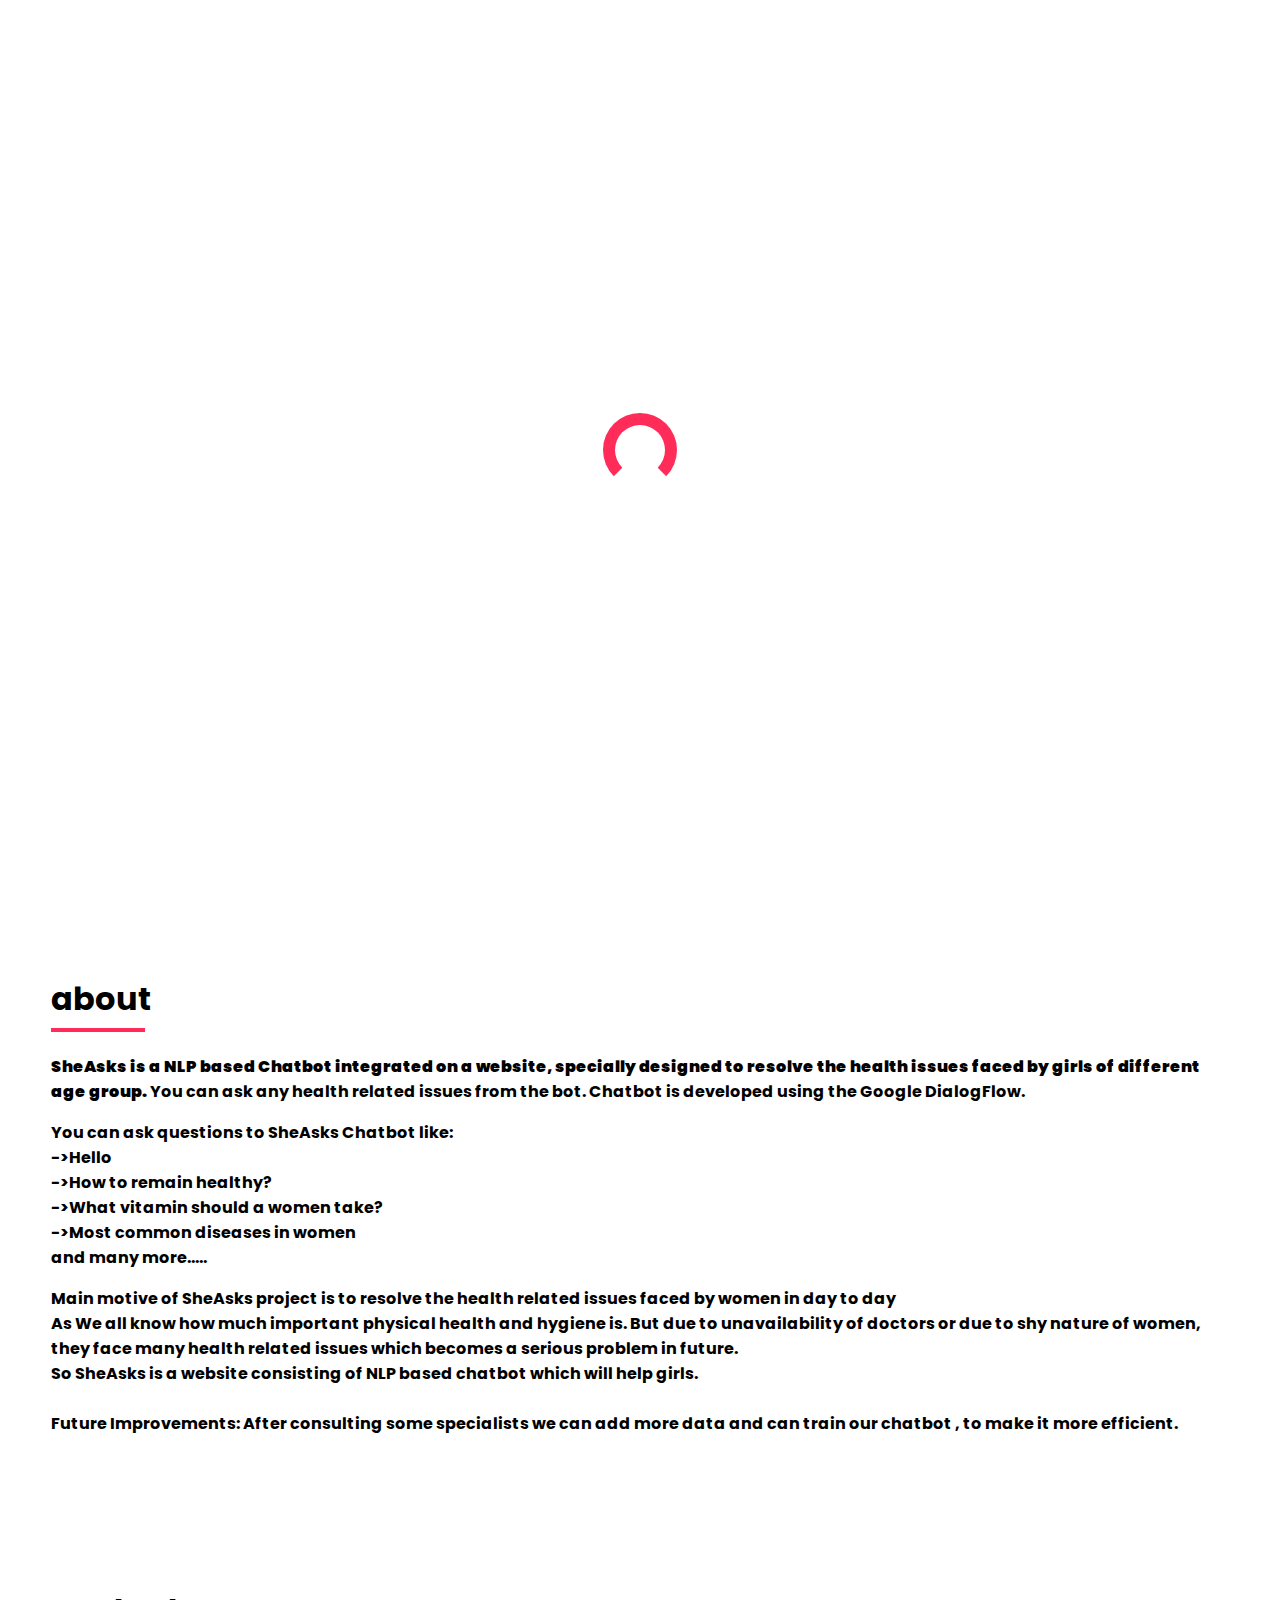
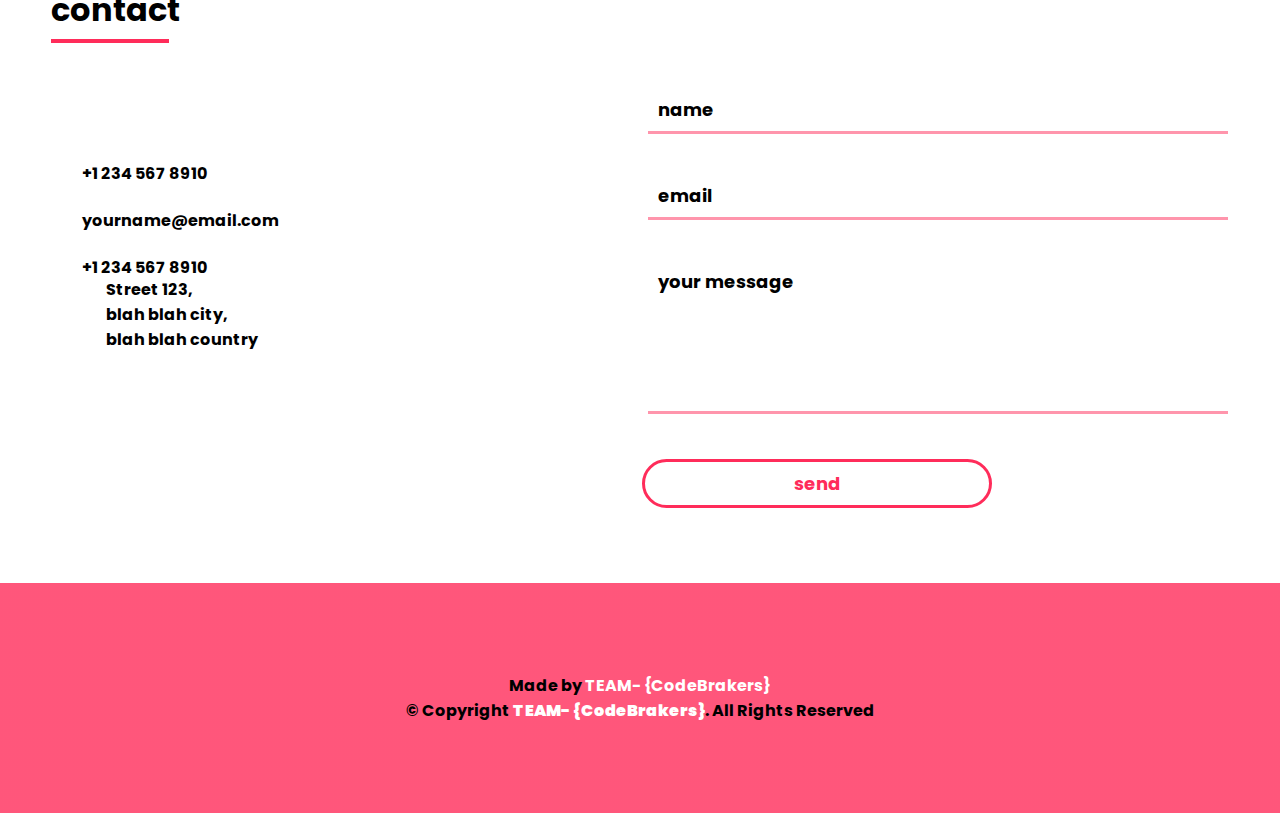
<file: index.html>
<!DOCTYPE html>
<html lang="en">
<head>
    <meta charset="UTF-8">
    <meta name="viewport" content="width=device-width, initial-scale=1.0">
    <meta http-equiv="X-UA-Compatible" content="ie=edge">
    <title>SHEASKS</title>
    <link rel="stylesheet" href="https://cdnjs.cloudflare.com/ajax/libs/animate.css/3.7.0/animate.min.css">
    <script src="https://code.jquery.com/jquery-3.3.1.min.js" integrity="sha256-FgpCb/KJQlLNfOu91ta32o/NMZxltwRo8QtmkMRdAu8=" crossorigin="anonymous"></script>
    <link rel="stylesheet" href="https://use.fontawesome.com/releases/v5.7.1/css/all.css" integrity="sha384-fnmOCqbTlWIlj8LyTjo7mOUStjsKC4pOpQbqyi7RrhN7udi9RwhKkMHpvLbHG9Sr" crossorigin="anonymous">
    <link rel="stylesheet" href="index.css">
</head>
<body>
    <div id="loading">
        <div id="spinner"></div>
    </div>
    <div id="magnify">
        <h1 onclick="closemagnify()"><i class="fas fa-times"></i></h1>
        <div id="img_here"></div>
    </div>
    <header id="header" class="animated slideInDown" style="animation-delay:1.8s;">
        <table>
            <tr>

                <td id="logo">She Asks</td>

                <td id="navigation">
                 
                    <a href="#bio">about</a>
                    <a href="">blog</a>
                    <a href="#contact">contact us</a>
                </td>
            </tr>
        </table>
    </header>
    <table id="top_part">
        <tr>
            <td id="about" class="animated slideInLeft" style="animation-delay:2s;">
	
                <h1>Welcome girls!!!</h1>
	<p> Feel free to ask your doubts !!!!</p>

 <button class="btn_one" href="#bio">Consult a Doctor</button>
                <table>
                    <tr>
                        <td class="animated zoomIn" style="animation-delay:2.2s;"><a class="social"><i class="fab fa-facebook"></i></a></td>
                        <td class="animated zoomIn" style="animation-delay:2.4s;"><a class="social"><i class="fab fa-twitter"></i></a></td>
                        <td class="animated zoomIn" style="animation-delay:2.6s;"><a class="social"><i class="fab fa-instagram"></i></a></td>
                        <td class="animated zoomIn" style="animation-delay:2.8s;"><a class="social"><i class="fab fa-dribbble"></i></a></td>
                        <td class="animated zoomIn" style="animation-delay:3.0s;"><a class="social"><i class="fab fa-medium"></i></a></td>
                    </tr>
                </table>
            </td>
            <td id="rightImage"> 

<br>
<br>
	<iframe
style="margin-left:12vw;"
    allow="microphone;"
   width="410"
    height="550"

    src="https://console.dialogflow.com/api-client/demo/embedded/0ccec5a4-1e00-49e1-a57a-411030af7668">
</iframe></td>
        </tr>
    </table>
    
    <div id="bio">
        <h1>about</h1>
        <p>

        <b>SheAsks is a NLP based Chatbot integrated on a website, specially designed to resolve the health issues faced by girls of different age group. </b>
You can ask any health related issues from the bot. Chatbot is developed using the Google DialogFlow.
</p><p>
You can ask questions to SheAsks Chatbot like:<br>
->Hello<br>
->How to remain healthy?<br>
->What vitamin should a women take?<br>
->Most common diseases in women<br>
and many more.....
<p>
Main motive of SheAsks project is to resolve the health related issues faced by women in day to day <br>
As We all know how much important physical health and hygiene is. But due to unavailability of doctors or due to shy nature of women, they face many
health related issues which becomes a serious problem in future.<br>
So SheAsks is a website consisting of NLP based chatbot which will help girls.
<br>
<br>

Future Improvements:
After consulting some specialists we can add more data and can train our chatbot , to make it more efficient.
        </p>
    </div>
    <div id="contact">
        <h1>contact</h1>
            <table>
                <tr>
                    <td>
                        <div id="inner_div">
                            <table id="inner_table">
                                <tr>
                                    <td><i class="fas fa-phone"></i> &nbsp; +1 234 567 8910</td>
                                </tr>
                                <tr>
                                    <td><i class="fas fa-at"></i> &nbsp; yourname@email.com</td>
                                </tr>
                                 <tr>
                                    <td><i class="fas fa-fax"></i> &nbsp; +1 234 567 8910</td>
                                </tr>
                                <tr>
                                    <td><i class="fas fa-map-marker-alt"></i>
                                    <div id="address">
                                        Street 123,<br>
                                        blah blah city,<br>
                                        blah blah country
                                    </div>
                                    </td>
                                </tr>
                                <tr>
                                    <td>
                                        <a class="social"><i class="fab fa-facebook"></i></a>
                                        <a class="social"><i class="fab fa-twitter"></i></a>
                                        <a class="social"><i class="fab fa-instagram"></i></a>
                                        <a class="social"><i class="fab fa-dribbble"></i></a>
                                        <a class="social"><i class="fab fa-medium"></i></a>
                                    </td>
                                </tr>
                            </table>
                        </div>
                    </td>
                    <td>
                        <form>
                            <input type="text" placeholder="name" required>
                            <input type="email" placeholder="email" required><br>
                            <textarea placeholder="your message" required rows="5"></textarea><br>
                            <button class="btn_one">send</button>
                        </form> 
                    </td>
                </tr>
            </table>
    </div>
    <div id="footer">
        Made by <span>TEAM- {CodeBrakers} </span><br>
	 &copy; Copyright <strong><span>TEAM- {CodeBrakers}</span></strong>. All Rights Reserved
    </div>
    <script src="index.js" type="text/javascript"></script>
</body>
</html>
</file>
<file: index.css>
@import url('https://fonts.googleapis.com/css?family=Poppins');

body {
    font-family: 'Poppins', sans-serif;
    padding:0px;
    margin:0px;
    max-width:100vw;
    overflow-x:hidden;
    scroll-behavior: smooth;
}
#loading {
    width: 100vw;
    height: 100vh;
    position: fixed;
    background: white;
    z-index: 999;
    display: flex;
    justify-content: center;
    flex-direction: column;
    align-items: center;
}
#spinner {
    animation: rotate 0.56s infinite linear;
    width:50px;
    height:50px;
    border:12px solid rgb(255, 44, 90);
    border-bottom:12px solid #fff;
    border-radius:50%;
    margin:0;
}
@keyframes rotate {
    0% {transform: rotate(0deg);}
    100% {transform: rotate(360deg);}
}
header {
    width:92vw;
    padding:6vh 4vw;
    position:fixed;
    font-weight:bold;
    background:transparent;
    color:#fff;
    transition:0.4s ease-in-out;
    z-index:2;
}
header table {
    width:100%;
}
#logo {
    width:20%;
}
#navigation {
    width:80%;
}
#magnify {
    width:100vw;
    height:100vh;
    background:rgba(0, 0, 0, 0.92);
    position:fixed;
    z-index:4;
    display:none;
    flex-direction: column;
    justify-content:center;
}
#magnify h1 {
    position:absolute;
    top:0;
    right:0;
    margin:20px 40px;
    color:#fff;
    transition:0.4s ease-in-out;
}
#magnify h1:hover{
    color:rgb(255, 44, 90);
    cursor:pointer;
}
#img_here {
    width:90%;
    height:90%;
    background-size:contain !important;
    background-repeat:no-repeat !important;
    margin:0px auto;
}
#logo {
    font-size:24px;
    color:rgb(255, 44, 90);
}
#navigation {
    text-align:right;
}
#navigation a {
    color:inherit;
    text-decoration:none;
    padding:5px 10px;
    border-bottom:2px solid transparent;
    margin-left:4vw;
    transition:0.4s ease-in-out;
}
#navigation a:hover{
    border-bottom:2px solid #fff;
}
#top_part {
    width:100%;
    border:2vh solid #fff;
}
#top_part tr td{
    width:50%;
}
#about {
    width:84% !important;
    height:95vh;
    display:flex;
    flex-direction:column;
    justify-content:center;
    text-align:left;
    padding:0px 8%;
}
#about h1 {
    font-size:45px;
    word-wrap:break-word;
}
#about table {
    width:70%;
    margin-top:4vh;
}
#about table tr td {
    width:20% !important;
    text-align:left;
}
.social {
    color:rgb(255, 44, 90);
    font-size:23px;
    padding:12px 17px;
    border-radius:50%;
    background:transparent;
    transition:0.4s ease-in-out;
    font-weight:bold;
    margin:0px 8px;
}
.social:hover { 
    cursor: pointer;
    color:#fff;
    background:rgb(255, 44, 90);
    box-shadow:0px 10px 30px rgba(255, 66, 107,0.8);
}
.btn_one {
    font-size:18px;
    font-family: 'Poppins', sans-serif;
    color:rgb(255, 44, 90);
    background:#fff;
    border:3px solid rgb(255, 44, 90);
    padding:8px 40px;
    width:60%;
    border-radius:80px;
    font-weight:bold;
    margin:2vh 0px;
    transition:0.4s ease-in-out;
}
.btn_one:hover {
    box-shadow:0px 10px 30px rgba(255, 44, 90, 0.8);
    cursor:pointer;
    color:#fff;
    background:rgb(255, 44, 90);
}
#rightImage {
    width:100%;
    height:80vh;
    background:linear-gradient(0deg,rgba(255, 44, 90, 0.8),rgba(2255, 44, 90, 0.8)),url("https://images.unsplash.com/photo-1506057527569-6a0285b2fcc1?ixlib=rb-1.2.1&ixid=eyJhcHBfaWQiOjEyMDd9&w=1000&q=60") center center;
    background-size:cover;
    background-repeat:no-repeat;
}

#bio {
    width:92vw;
    padding:6vh 4vw;
    font-weight:bold;
}
#bio h1 {
    padding:5px 0px;
    border-bottom:4px solid rgb(255, 44, 90);
    width:8%;
}
#contact {
    width:92vw;
    padding:6vh 4vw;
}
#contact h1 {
    padding:5px 0px;
    border-bottom:4px solid rgb(255, 44, 90);
    width:10%;
}
#contact table {
    width:100%;
}
#contact table tr td {
    width:50%;
}
#inner_div table{
    width:100%;
}
#inner_div table tr td{
    font-weight:bold;
}
#inner_table tr td{
    padding:10px 20px !important;
}
#contact form {
    width:100%;
}
#contact form input {
    width:96%;
    margin:20px 1%;
    background:transparent;
    border:0px;
    border-bottom:3px solid rgba(255, 44, 90,0.5);
    padding:8px 10px;
    font-family: 'Poppins', sans-serif;
    font-size:18px;
    transition:0.4s ease-in-out;
    color:#000;
    font-weight:bold;
}
#contact form textarea {
    width:96%;
    margin:20px 1%;
    padding:8px 10px;
    border:0px;
    border-bottom:3px solid rgba(255, 44, 90,0.5);
    padding:8px 10px;
    font-family: 'Poppins', sans-serif;
    font-size:18px;
    background:transparent;
    resize:none;
    transition:0.4s ease-in-out;
    color:#000;
    font-weight:bold;
}
#contact form input:focus {
    outline:none;
    border-bottom:3px solid rgba(255, 44, 90,1);
}
#contact form textarea:focus {
    outline:none;
    border-bottom:3px solid rgba(255, 44, 90,1);
}
#address {
    position:relative;
    top:-25px;
    left:30px;
}
#footer {
    width:100%;
    padding:10vh 0px;
    text-align:center;
    font-weight:bold;
background:linear-gradient(0deg,rgba(255, 44, 90, 0.8),rgba(2255, 44, 90, 0.8));
}
#footer span {
    color:#fff;
    text-decoration:none;
}
::placeholder {
    color:#000;
}
button:focus {
    outline:none;
}
::-webkit-scrollbar {
    width:5px;
    height:5px;
}
::-webkit-scrollbar-track {
    background: #f1f1f1; 
}
::-webkit-scrollbar-thumb {
    background: rgb(0, 0, 0); 
}
::-webkit-scrollbar-thumb:hover {
    background: rgba(0, 0, 0,0.8); 
}

@media (max-width: 1000px){
   
    #rightImage {
        display:none;
    }
    #top_part {
        border:0px;
    }
    #top_part tr td{
        width:100%;
        text-align:center;
    }
    #about {
        width:92% !important;
        height:75vh;
        padding-top:20vh !important;
        text-align:center;
        padding:0px 4%;
    }
    #about table {
        width:100%;
        margin-top:6vh;
    }
    #about table tr td {
        text-align:center;
    }
    .btn_one {
    padding:6px 30px;
    width:60%;
    margin:4vh auto;
    box-shadow:0px 10px 20px rgba(255, 44, 90, 0.8);
    background:rgb(255, 44, 90);
    color:#fff;
    }
    .btn_one:hover {
        box-shadow:0px 10px 40px rgba(255, 44, 90, 0.8);
        cursor:pointer;
    }
    #contact table tr td {
        width:100%;
        display:block;
    }
    #inner_table tr td{
        padding:10px 0px !important;
    }
    #contact form input {
        width:90%;
    }
    #contact form textarea {
        width:90%;
    }
    
    #bio h1 {
        width:25%;
    }
    #contact h1 {
        width:33%;
    }
    header {
        width:96vw;
        background:#fff;
        padding:4vh 2vw;
        position:absolute;
    }
    #header table tr td {
        width:100%;
        display:block;
        text-align:center;
        padding:15px 0px;
    }
    #navigation a {
        color:#000;
    }
}
</file>
